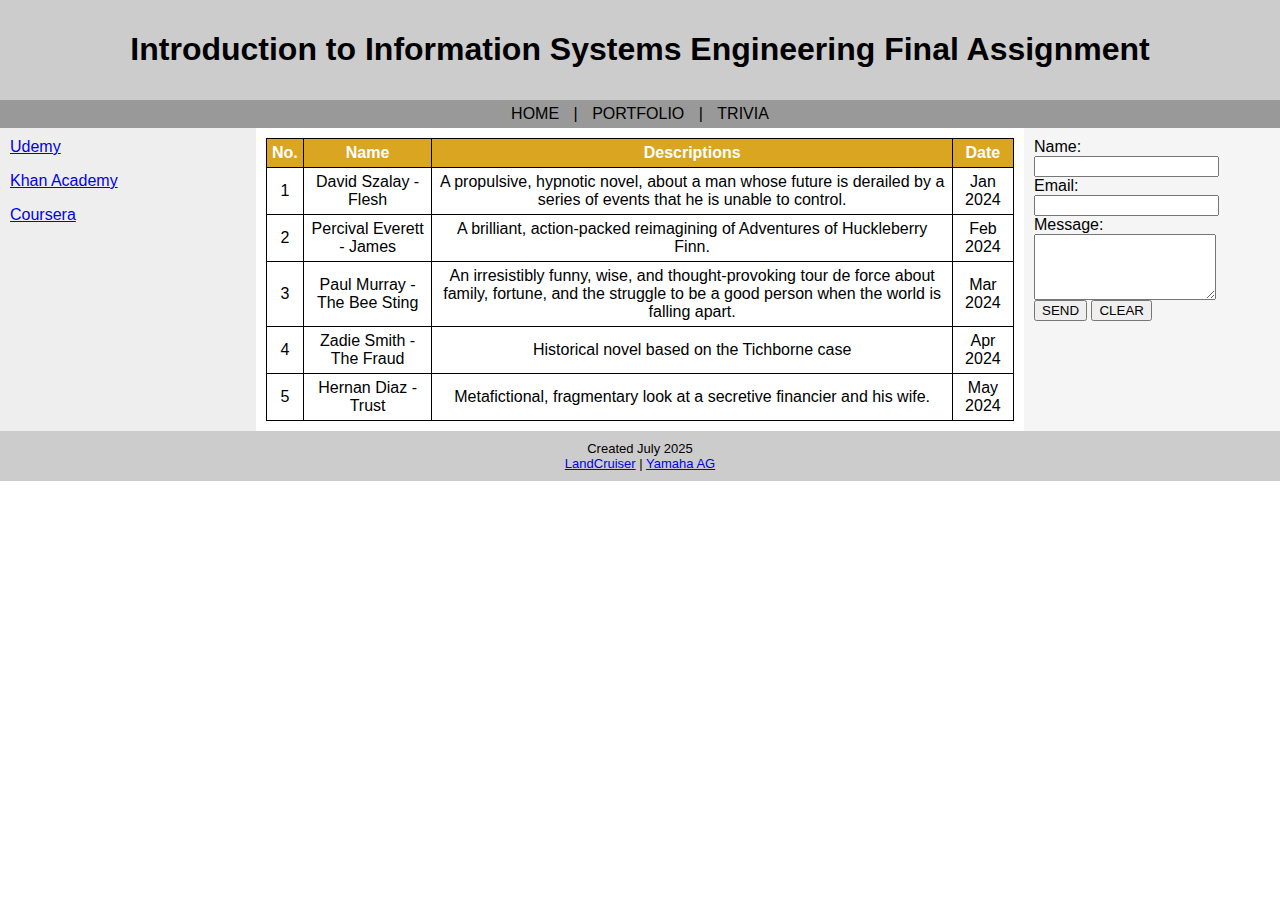
<file: portfolio.html>
<html>
<head>
  <title>Portfolio</title>
  <link rel="stylesheet" type="text/css" href="style.css">
</head>
<body>

<div class="header">
  <h1>Introduction to Information Systems Engineering Final Assignment</h1>
</div>

<div class="navbar">
  <a href="index.html">HOME</a> |
  <a href="portfolio.html">PORTFOLIO</a> |
  <a href="trivia.html">TRIVIA</a>
</div>

<div class="container">
  <div class="left">
    <p><a href="https://www.udemy.com" target="_blank">Udemy</a></p>
    <p><a href="https://www.khanacademy.org" target="_blank">Khan Academy</a></p>
    <p><a href="https://www.coursera.org" target="_blank">Coursera</a></p>
  </div>

  <div class="center">
    <table>
      <tr>
        <th>No.</th>
        <th>Name</th>
        <th>Descriptions</th>
        <th>Date</th>
      </tr>
      <tr><td>1</td><td>David Szalay - Flesh</td><td>A propulsive, hypnotic novel, about a man whose future is derailed by a series of
events that he is unable to control.</td><td>Jan 2024</td></tr>
      <tr><td>2</td><td>Percival Everett - James</td><td>A brilliant, action-packed reimagining of Adventures of Huckleberry Finn.</td><td>Feb 2024</td></tr>
      <tr><td>3</td><td>Paul Murray - The Bee Sting</td><td>An irresistibly funny, wise, and thought-provoking tour de force about family, fortune, and the struggle to be a good person when the world is falling apart.</td><td>Mar 2024</td></tr>
      <tr><td>4</td><td>Zadie Smith - The Fraud</td><td>Historical novel based on the Tichborne case</td><td>Apr 2024</td></tr>
      <tr><td>5</td><td>Hernan Diaz - Trust</td><td>Metafictional, fragmentary look at a secretive financier and his wife.</td><td>May 2024</td></tr>
    </table>
  </div>

  <div class="right">
    <form>
      Name:<br><input type="text" name="name" size="20"><br>
      Email:<br><input type="text" name="email" size="20"><br>
      Message:<br><textarea rows="4" cols="20" name="msg"></textarea><br>
      <input type="submit" value="SEND">
      <input type="reset" value="CLEAR">
    </form>
  </div>
</div>

<div class="footer">
  Created July 2025<br>
  <a href="https://toyota.jp/landcruiser70/" target="_blank">LandCruiser</a> |
  <a href="https://global.yamaha-motor.com/business/omdo/products/ag/" target="_blank">Yamaha AG</a>
</div>

</body>
</html>
</file>
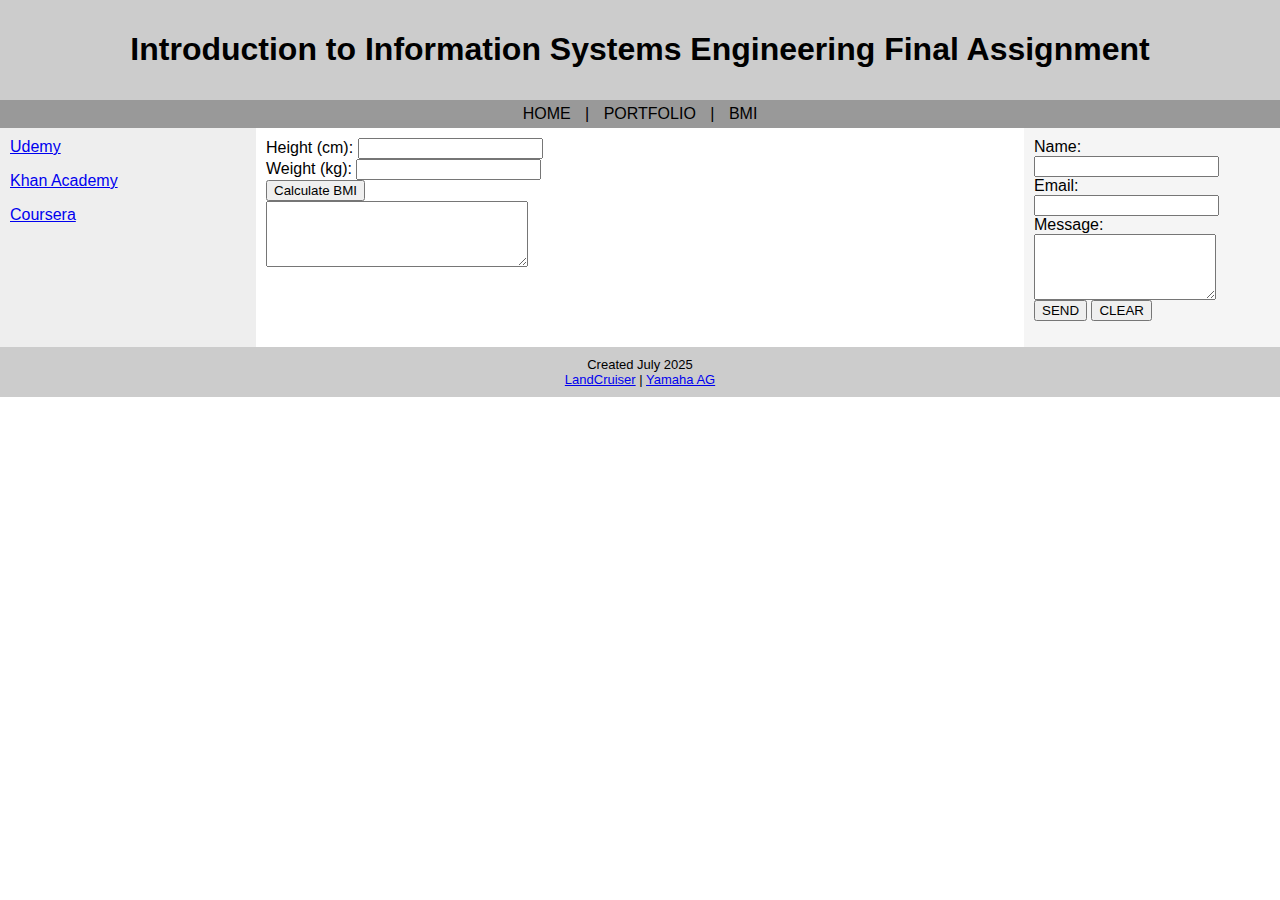
<file: trivia.html>
<html>
<head>
  <title>BMI</title>
  <link rel="stylesheet" type="text/css" href="style.css">
  <script type="text/javascript" src="script.js"></script>
</head>
<body>

<div class="header">
  <h1>Introduction to Information Systems Engineering Final Assignment</h1>
</div>

<div class="navbar">
  <a href="index.html">HOME</a> |
  <a href="portfolio.html">PORTFOLIO</a> |
  <a href="trivia.html">BMI</a>
</div>

<div class="container">
  <div class="left">
    <p><a href="https://www.udemy.com" target="_blank">Udemy</a></p>
    <p><a href="https://www.khanacademy.org" target="_blank">Khan Academy</a></p>
    <p><a href="https://www.coursera.org" target="_blank">Coursera</a></p>
  </div>

  <div class="center">
    <form name="bmiForm">
      Height (cm): <input type="text" name="height"><br>
      Weight (kg): <input type="text" name="weight"><br>
      <input type="button" value="Calculate BMI" onclick="calculateBMI()"><br>
      <textarea name="result" rows="4" cols="30"></textarea>
    </form>
  </div>

  <div class="right">
    <form>
      Name:<br><input type="text" name="name" size="20"><br>
      Email:<br><input type="text" name="email" size="20"><br>
      Message:<br><textarea rows="4" cols="20" name="msg"></textarea><br>
      <input type="submit" value="SEND">
      <input type="reset" value="CLEAR">
    </form>
  </div>
</div>

<div class="footer">
  Created July 2025<br>
  <a href="https://toyota.jp/landcruiser70/" target="_blank">LandCruiser</a> |
  <a href="https://global.yamaha-motor.com/business/omdo/products/ag/" target="_blank">Yamaha AG</a>
</div>

</body>
</html>
</file>
<file: style.css>
body {
  background-color: #ffffff;
  font-family: Arial;
  margin: 0;
}

.header {
  background-color: #ccc;
  text-align: center;
  padding: 10px;
}

.navbar {
  background-color: #999;
  text-align: center;
  padding: 5px;
}

.navbar a {
  margin: 0 10px;
  text-decoration: none;
  color: black;
}

.container {
  display: table;
  width: 100%;
}

.left, .center, .right {
  display: table-cell;
  vertical-align: top;
  padding: 10px;
}

.left {
  background-color: #eee;
  width: 20%;
}

.center {
  background-color: #fff;
  width: 60%;
}

.right {
  background-color: #f5f5f5;
  width: 20%;
}

.footer {
  background-color: #ccc;
  text-align: center;
  padding: 10px;
  font-size: small;
}

table {
  width: 100%;
  border: 1px solid black;
  border-collapse: collapse;
}

th {
  background-color: goldenrod;
  color: white;
}

th, td {
  border: 1px solid black;
  padding: 5px;
  text-align: center;
}
</file>
